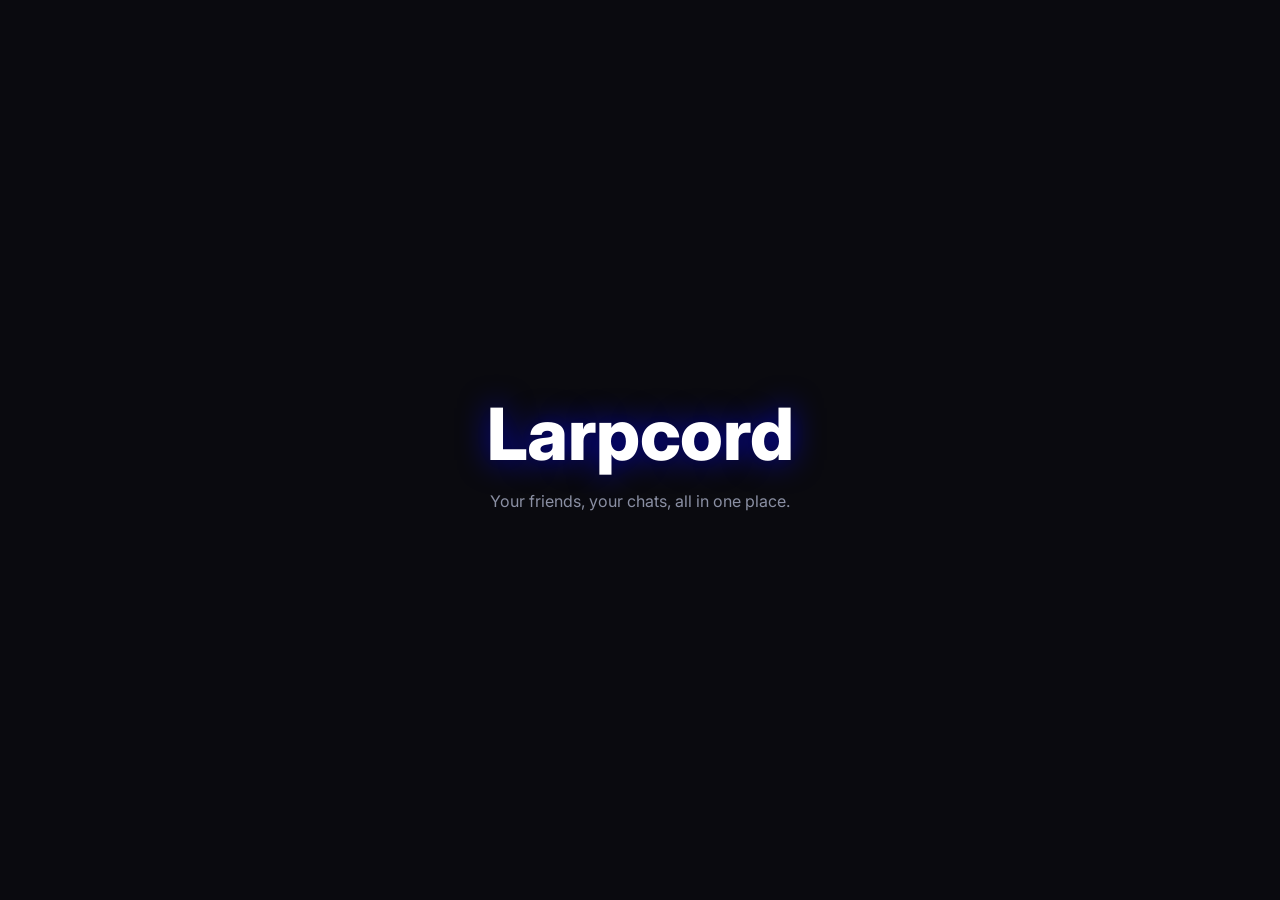
<file: index.html>
<!DOCTYPE html>
<html lang="en">
<head>
  <meta charset="UTF-8">
  <meta name="viewport" content="width=device-width, initial-scale=1.0">
  <title>Larpcord</title>
  <link rel="stylesheet" href="style.css">
</head>
<body>

  <div class="welcome-screen">
    <h1 class="logo">Larpcord</h1>
    <p class="tagline">Your friends, your chats, all in one place.</p>
  </div>

</body>
</html>
</file>
<file: style.css>
@import url('https://fonts.googleapis.com/css2?family=Inter:wght@400;500;600;700;800&display=swap');

* { margin: 0; padding: 0; box-sizing: border-box; }

:root {
  --accent: #0000ff;
  --accent-light: #4d4dff;
  --accent2: #7c3aed;
  --bg-void: #0a0a0f;
  --bg-panel: #101014;
  --bg-card: #16161c;
  --bg-card-2: #1c1c22;
  --border: #2a2a33;
  --text-main: #ffffff;
  --text-sub: #d1d3db;
  --text-muted: #8a8fa3;
  --text-dim: #6b6f80;
  --danger: #ef4444;
  --danger-dark: #b91c1c;
  --success: #4ade80;
  --warn: #f59e0b;
  --radius-sm: 8px;
  --radius-md: 12px;
  --radius-lg: 18px;
  --shadow-card: 0 4px 16px rgba(0,0,0,0.35);
  --shadow-pop: 0 10px 40px rgba(0,0,0,0.5);
  --font-main: 'Inter', -apple-system, BlinkMacSystemFont, "Segoe UI", Roboto, sans-serif;
}

html, body { height: 100%; }

body {
  min-height: 100vh;
  display: flex;
  align-items: center;
  justify-content: center;
  background-color: var(--bg-void);
  font-family: var(--font-main);
  text-align: center;
  padding: 20px;
  -webkit-font-smoothing: antialiased;
}

button { font-family: inherit; -webkit-appearance: none; appearance: none; border: none; background: none; color: inherit; cursor: pointer; transition: transform 0.12s ease, background-color 0.15s ease, opacity 0.15s ease, box-shadow 0.15s ease; }
button:active:not(:disabled) { transform: scale(0.96); }
input, select, textarea { font-family: inherit; }

.logo { font-size: clamp(40px, 12vw, 72px); font-weight: 800; color: var(--text-main); letter-spacing: -0.5px; text-shadow: 0 0 30px rgba(0, 0, 255, 0.65); }
.tagline { margin-top: 14px; font-size: 16px; color: var(--text-muted); }

.auth-box { background-color: var(--bg-card); border-radius: var(--radius-lg); padding: 32px 24px; width: 100%; max-width: 340px; box-shadow: var(--shadow-card); }
.logo-small { font-size: 28px; font-weight: 800; color: var(--text-main); text-align: center; letter-spacing: -0.5px; }
.subtitle { color: var(--text-muted); text-align: center; margin-top: 6px; margin-bottom: 20px; font-size: 14px; }

.auth-box input {
  width: 100%; padding: 12px 14px; margin-bottom: 12px; border-radius: var(--radius-sm);
  border: 1px solid var(--border); background-color: var(--bg-void); color: var(--text-main); font-size: 15px;
  transition: border-color 0.15s ease;
}
.auth-box input:focus { outline: none; border-color: var(--accent-light); }

.button-row { display: flex; gap: 10px; margin-top: 8px; }
.button-row button { flex: 1; padding: 12px; border-radius: var(--radius-sm); font-weight: 700; font-size: 15px; letter-spacing: 0.1px; }
#signup-btn, #save-btn { background: linear-gradient(135deg, var(--accent), var(--accent2)); color: var(--text-main); }
#login-btn.secondary, .secondary { background-color: transparent; color: var(--text-main); border: 1px solid var(--border); }
#message { margin-top: 14px; text-align: center; font-size: 14px; min-height: 18px; color: var(--text-main); }

.app-body { display: block; padding: 0; margin: 0; overflow: hidden; }
.app-container { display: flex; flex-wrap: wrap; height: 100vh; width: 100%; text-align: left; overflow: hidden; }

.server-rail { width: 64px; height: 100%; background-color: #050507; display: flex; flex-direction: column; align-items: center; padding-top: 12px; gap: 10px; overflow-y: auto; flex-shrink: 0; }
.rail-icon { width: 44px; height: 44px; border-radius: var(--radius-md); background-color: var(--bg-card); color: var(--text-main); display: flex; align-items: center; justify-content: center; font-weight: 800; cursor: pointer; flex-shrink: 0; transition: border-radius 0.15s ease, background-color 0.15s ease; }
.rail-icon:hover { border-radius: 14px; background-color: var(--bg-card-2); }
.rail-home { background: linear-gradient(135deg, var(--accent), var(--accent2)); }
.server-icon { margin: 0; }
.rail-icon-wrapper { position: relative; flex-shrink: 0; }
.rail-badge { position: absolute; bottom: -4px; right: -4px; background: linear-gradient(135deg, #f87171, var(--danger-dark)); color: var(--text-main); font-size: 10px; font-weight: 700; min-width: 17px; height: 17px; border-radius: 9px; display: flex; align-items: center; justify-content: center; padding: 0 4px; border: 2px solid #050507; }

.sidebar { width: 260px; height: 100%; min-height: 0; background-color: var(--bg-panel); display: flex; flex-direction: column; border-right: 1px solid var(--bg-card-2); flex-shrink: 0; overflow: hidden; }
.sidebar-nav { display: flex; padding: 10px 10px 0; gap: 6px; flex-shrink: 0; }
.sidebar-nav-btn { flex: 1; padding: 9px 4px; background-color: transparent; color: var(--text-muted); font-weight: 700; font-size: 12px; border-radius: var(--radius-sm); }
.sidebar-nav-btn.active { color: var(--text-main); background: linear-gradient(135deg, rgba(0,0,255,0.25), rgba(124,58,237,0.25)); }
.sidebar-header { padding: 18px 16px 8px; font-weight: 700; color: var(--text-main); letter-spacing: 0.2px; }
.sidebar-header-row { display: flex; align-items: center; justify-content: space-between; padding-right: 12px; }
.sidebar-header-row .sidebar-header { padding-right: 0; }
.empty-sub { font-size: 13px; margin-top: 4px; color: var(--text-muted); padding: 0 12px; }

#friends-view, #quests-nav-view, #shop-nav-view, #discover-nav-view, #server-view { display: flex; flex-direction: column; min-height: 0; flex: 1; overflow: hidden; }

.profile-bar { display: flex; align-items: center; gap: 10px; padding: 10px 12px; background-color: var(--bg-void); margin-top: auto; flex-shrink: 0; }
.avatar-circle { width: 36px; height: 36px; border-radius: 50%; display: flex; align-items: center; justify-content: center; color: var(--text-main); font-weight: 700; flex-shrink: 0; }
.profile-info { flex: 1; min-width: 0; }
.profile-name { color: var(--text-main); font-size: 14px; font-weight: 600; white-space: nowrap; overflow: hidden; text-overflow: ellipsis; }
.profile-status { font-size: 12px; color: var(--text-muted); display: flex; align-items: center; gap: 5px; }
.status-dot { width: 8px; height: 8px; border-radius: 50%; background-color: var(--success); display: inline-block; }
#logout-btn { color: var(--text-muted); font-size: 16px; display: flex; align-items: center; justify-content: center; padding: 4px; }
#my-avatar { cursor: pointer; }

.main-area { flex: 1; min-width: 280px; min-height: 0; height: 100%; background-color: var(--bg-void); display: flex; align-items: center; justify-content: center; overflow: hidden; overflow-y: auto; }
.empty-main { text-align: center; color: var(--text-muted); }
.empty-logo { font-size: 32px; font-weight: 800; color: var(--text-main); text-shadow: 0 0 30px rgba(0, 0, 255, 0.5); margin-bottom: 10px; letter-spacing: -0.5px; }

.add-friend-box { display: flex; gap: 6px; padding: 0 12px 10px; flex-shrink: 0; }
.add-friend-box input { flex: 1; padding: 8px 10px; border-radius: var(--radius-sm); border: 1px solid var(--border); background-color: var(--bg-void); color: var(--text-main); font-size: 13px; }
.add-friend-box input:focus { outline: none; border-color: var(--accent-light); }
.add-friend-box button { padding: 8px 12px; border-radius: var(--radius-sm); background-color: var(--accent); color: var(--text-main); font-weight: 700; }
#add-friend-message { font-size: 12px; padding: 0 12px 10px; min-height: 14px; color: var(--text-main); flex-shrink: 0; }

.section-label { padding: 10px 12px 6px; font-size: 11px; font-weight: 700; color: var(--text-muted); text-transform: uppercase; letter-spacing: 0.6px; flex-shrink: 0; }
.section-label-row { display: flex; align-items: center; justify-content: space-between; padding-right: 8px; flex-shrink: 0; }
.requests-section { border-bottom: 1px solid var(--bg-card-2); padding-bottom: 6px; flex-shrink: 0; }
.request-item { display: flex; align-items: center; justify-content: space-between; padding: 6px 12px; color: var(--text-main); font-size: 14px; }
.request-buttons { display: flex; gap: 6px; }
.request-buttons button { width: 26px; height: 26px; border-radius: 50%; font-weight: 700; }
.accept-btn { background-color: var(--success); color: var(--bg-void); }
.decline-btn { background-color: var(--bg-card-2); color: var(--text-main); }

.friends-list { flex: 1; min-height: 0; overflow-y: auto; padding: 4px 0; }
.friend-item { display: flex; align-items: center; gap: 10px; padding: 9px 12px; color: var(--text-main); font-size: 14px; cursor: pointer; border-radius: var(--radius-sm); margin: 2px 6px; transition: background-color 0.15s ease; }
.friend-item:hover { background-color: var(--bg-card); }
.friend-item .avatar-circle { cursor: pointer; }
.friend-info { flex: 1; min-width: 0; display: flex; flex-direction: column; }
.friend-name { white-space: nowrap; overflow: hidden; text-overflow: ellipsis; }
.friend-last-msg { font-size: 11px; color: var(--text-dim); white-space: nowrap; overflow: hidden; text-overflow: ellipsis; }
.small-avatar { width: 28px; height: 28px; font-size: 12px; }
.unread-badge { background: linear-gradient(135deg, #f87171, var(--danger-dark)); color: var(--text-main); font-size: 11px; font-weight: 700; min-width: 18px; height: 18px; border-radius: 9px; display: flex; align-items: center; justify-content: center; padding: 0 5px; flex-shrink: 0; }

.add-channel-btn { width: 22px; height: 22px; border-radius: var(--radius-sm); background-color: var(--bg-card); color: var(--text-main); font-weight: 700; display: flex; align-items: center; justify-content: center; flex-shrink: 0; }
.add-channel-btn:hover { background-color: var(--bg-card-2); }

.channel-item { display: flex; align-items: center; gap: 8px; padding: 9px 12px; color: var(--text-sub); font-size: 14px; border-radius: var(--radius-sm); margin: 2px 6px; cursor: pointer; transition: background-color 0.15s ease; }
.channel-item:hover { background-color: var(--bg-card); }
.channel-hash { color: var(--text-dim); font-weight: 700; }
.channel-name-text { flex: 1; }
.channel-dot { width: 8px; height: 8px; border-radius: 50%; background: linear-gradient(135deg, #f87171, var(--danger-dark)); flex-shrink: 0; }
.channel-gear-btn { color: var(--text-muted); padding: 2px; display: flex; align-items: center; }
.channel-gear-btn:hover { color: var(--text-main); }

.server-banner { height: 48px; margin: 10px 12px 0; border-radius: var(--radius-md); flex-shrink: 0; }
.server-header { display: flex; align-items: center; gap: 10px; padding: 10px 16px; flex-shrink: 0; }
.server-header-icon { width: 40px; height: 40px; border-radius: 14px; background-color: var(--accent); color: var(--text-main); font-weight: 800; display: flex; align-items: center; justify-content: center; flex-shrink: 0; }
.server-header-info { flex: 1; min-width: 0; }
.server-header-name { color: var(--text-main); font-weight: 700; font-size: 15px; white-space: nowrap; overflow: hidden; text-overflow: ellipsis; }
.server-header-count { color: var(--text-muted); font-size: 12px; margin-top: 1px; }

.chat-view { display: flex; flex-direction: column; height: 100%; width: 100%; min-height: 0; }
.chat-header { padding: 14px 16px; border-bottom: 1px solid var(--bg-card-2); display: flex; align-items: center; gap: 10px; color: var(--text-main); font-weight: 700; flex-shrink: 0; }
.clickable-profile { cursor: pointer; }
.messages-list { flex: 1; min-height: 0; overflow-y: auto; padding: 16px; display: flex; flex-direction: column; gap: 16px; }
.message-row { display: flex; gap: 12px; align-items: flex-start; }
.msg-avatar { width: 40px; height: 40px; font-size: 16px; flex-shrink: 0; }
.message-content { display: flex; flex-direction: column; flex: 1; min-width: 0; }
.message-sender { color: var(--text-main); font-weight: 700; font-size: 14px; }
.message-time { font-size: 11px; font-weight: 400; color: var(--text-dim); margin-left: 6px; }
.message-line { margin-top: 2px; }
.message-line.mentioned { background-color: rgba(255, 184, 77, 0.14); border-radius: var(--radius-sm); padding: 4px 8px; margin: 2px -8px; }
.message-text { color: var(--text-sub); font-size: 14px; line-height: 1.45; word-wrap: break-word; display: inline; }
.message-gif { max-width: 220px; border-radius: var(--radius-md); margin-top: 4px; display: block; }
.mention { background-color: rgba(255, 165, 0, 0.2); color: #ffb84d; padding: 1px 4px; border-radius: 4px; font-weight: 600; }
.reply-quote { display: flex; align-items: center; gap: 6px; font-size: 12px; color: var(--text-muted); margin-bottom: 2px; padding-left: 8px; border-left: 2px solid var(--border); }

.message-actions { display: inline-flex; gap: 6px; margin-left: 8px; opacity: 0.6; vertical-align: middle; }
.message-actions button { color: var(--text-muted); padding: 2px; display: inline-flex; align-items: center; }
.message-actions button:hover { color: var(--text-main); }

.quick-reactions { display: flex; gap: 4px; margin-top: 4px; }
.quick-reactions .emoji-option { font-size: 16px; cursor: pointer; padding: 2px 4px; border-radius: 6px; }
.quick-reactions .emoji-option:hover { background-color: var(--bg-card); }

.reactions-row { display: flex; gap: 4px; margin-top: 4px; flex-wrap: wrap; }
.reaction-pill { display: flex; align-items: center; gap: 4px; background-color: var(--bg-card); border: 1px solid var(--border); border-radius: 10px; padding: 2px 8px; font-size: 12px; color: var(--text-main); cursor: pointer; }
.reaction-pill.mine { background-color: rgba(0,0,255,0.25); border-color: var(--accent); }

.reply-preview { display: flex; justify-content: space-between; align-items: center; padding: 8px 16px; background-color: var(--bg-card); border-top: 1px solid var(--bg-card-2); font-size: 13px; color: var(--text-muted); }
.reply-preview button { color: var(--text-muted); font-size: 14px; }

.readonly-banner { padding: 14px 16px; text-align: center; color: var(--text-muted); font-size: 13px; border-top: 1px solid var(--bg-card-2); display: flex; align-items: center; justify-content: center; gap: 6px; }

.message-input-row { display: flex; gap: 10px; padding: 14px 16px; border-top: 1px solid var(--bg-card-2); align-items: center; position: relative; }
.icon-btn { width: 36px; height: 36px; border-radius: 50%; background-color: var(--bg-card); color: var(--text-main); flex-shrink: 0; display: flex; align-items: center; justify-content: center; }
.input-wrapper { flex: 1; position: relative; display: flex; align-items: center; }
.input-wrapper input { width: 100%; padding: 12px 44px 12px 14px; border-radius: 20px; border: 1px solid var(--border); background-color: var(--bg-card); color: var(--text-main); font-size: 14px; }
.input-wrapper input:focus { outline: none; border-color: var(--accent-light); }
.emoji-toggle { position: absolute; right: 4px; background: none; }

.picker-popup { position: absolute; bottom: 56px; right: 12px; width: 260px; max-width: calc(100vw - 32px); background-color: var(--bg-card); border: 1px solid var(--border); border-radius: var(--radius-md); overflow: hidden; z-index: 20; box-shadow: var(--shadow-pop); }
.picker-tabs { display: flex; border-bottom: 1px solid var(--border); }
.picker-tab { flex: 1; padding: 8px; color: var(--text-muted); font-weight: 700; font-size: 13px; }
.picker-tab.active { color: var(--text-main); border-bottom: 2px solid var(--accent); }
.picker-panel { padding: 8px; }
.emoji-grid { display: grid; grid-template-columns: repeat(6, 1fr); gap: 6px; max-height: 200px; overflow-y: auto; }
.emoji-option { font-size: 20px; cursor: pointer; text-align: center; padding: 4px; border-radius: 6px; }
.emoji-option:hover { background-color: var(--bg-card-2); }

#gif-search-input { width: 100%; padding: 8px 10px; border-radius: var(--radius-sm); border: 1px solid var(--border); background-color: var(--bg-void); color: var(--text-main); font-size: 13px; margin-bottom: 6px; }
#gif-search-input:focus { outline: none; border-color: var(--accent-light); }
.gif-results { display: grid; grid-template-columns: repeat(2, 1fr); gap: 6px; max-height: 220px; overflow-y: auto; }
.gif-thumb { width: 100%; border-radius: var(--radius-sm); cursor: pointer; display: block; }
.gif-loading { color: var(--text-muted); font-size: 13px; padding: 12px; text-align: center; grid-column: 1 / -1; }
.gif-credit { text-align: center; font-size: 10px; color: var(--text-dim); padding: 6px; }

#send-btn { padding: 10px 18px; border-radius: 20px; background: linear-gradient(135deg, var(--accent), var(--accent2)); color: var(--text-main); font-weight: 700; flex-shrink: 0; }

.modal-backdrop { position: fixed; inset: 0; background: rgba(0,0,0,0.65); display: flex; align-items: center; justify-content: center; z-index: 100; padding: 20px; backdrop-filter: blur(2px); }
.modal-card { background-color: var(--bg-card); border-radius: var(--radius-lg); padding: 28px 24px; width: 100%; max-width: 340px; max-height: 85vh; overflow-y: auto; position: relative; text-align: left; box-shadow: var(--shadow-pop); display: flex; flex-direction: column; }
.modal-card h3 { color: var(--text-main); margin-bottom: 16px; text-align: center; font-size: 18px; font-weight: 700; letter-spacing: -0.2px; word-break: break-word; }
.modal-card input[type="text"], .modal-card input[type="email"], .modal-card input[type="password"], .modal-card input[type="number"] { width: 100%; box-sizing: border-box; padding: 12px 14px; margin-bottom: 12px; border-radius: var(--radius-sm); border: 1px solid var(--border); background-color: var(--bg-void); color: var(--text-main); font-size: 15px; }
.modal-card input:focus { outline: none; border-color: var(--accent-light); }
.modal-card textarea { width: 100%; box-sizing: border-box; padding: 12px 14px; margin-bottom: 12px; border-radius: var(--radius-sm); border: 1px solid var(--border); background-color: var(--bg-void); color: var(--text-main); font-size: 14px; font-family: inherit; resize: vertical; }
.modal-card textarea:focus { outline: none; border-color: var(--accent-light); }
.modal-card select { width: 100%; box-sizing: border-box; padding: 12px 14px; margin-bottom: 12px; border-radius: var(--radius-sm); border: 1px solid var(--border); background-color: var(--bg-void); color: var(--text-main); font-size: 14px; }
.modal-card select:focus { outline: none; border-color: var(--accent-light); }
.modal-tabs { display: flex; gap: 8px; margin-bottom: 16px; flex-wrap: wrap; }
.modal-tab { flex: 1; padding: 8px; border: 1px solid var(--border); border-radius: var(--radius-sm); color: var(--text-muted); font-weight: 700; font-size: 13px; }
.modal-tab.active { color: var(--text-main); border-color: var(--accent); background-color: rgba(0,0,255,0.15); }
.close-modal-btn { position: absolute; top: 12px; right: 12px; color: var(--text-muted); font-size: 16px; }
.toggle-row { display: flex; align-items: center; gap: 8px; color: var(--text-sub); font-size: 13px; margin-bottom: 16px; }
.toggle-row input[type="checkbox"] { width: auto; flex-shrink: 0; }
.danger { background: linear-gradient(135deg, #f87171, var(--danger-dark)) !important; color: var(--text-main) !important; box-shadow: 0 4px 14px rgba(185, 28, 28, 0.35); }
.danger:hover { box-shadow: 0 6px 18px rgba(185, 28, 28, 0.5); }
#server-modal-message { font-size: 13px; text-align: center; margin-top: 4px; color: var(--text-main); }
button:disabled { opacity: 0.5; cursor: not-allowed !important; transform: none !important; }

.invite-link-row { display: flex; gap: 8px; margin-bottom: 4px; }
#invite-link-input { flex: 1; padding: 10px 12px; border-radius: var(--radius-sm); border: 1px solid var(--border); background-color: var(--bg-void); color: var(--text-sub); font-size: 12px; }
#copy-invite-link-btn { padding: 10px 14px; border-radius: var(--radius-sm); background-color: var(--accent); color: var(--text-main); font-weight: 700; flex-shrink: 0; }
#invite-copy-message { font-size: 12px; margin-bottom: 10px; min-height: 14px; color: var(--text-muted); }
.invite-friends-list { max-height: 200px; }
.invite-send-btn { padding: 6px 10px; border-radius: 6px; background-color: var(--accent); color: var(--text-main); font-weight: 700; font-size: 12px; flex-shrink: 0; }

.invite-card { background-color: var(--bg-card); border: 1px solid var(--border); border-radius: var(--radius-md); padding: 12px 14px; max-width: 240px; margin-top: 2px; }
.invite-card-name { color: var(--text-main); font-weight: 700; font-size: 14px; }
.invite-card-count { color: var(--text-muted); font-size: 12px; margin: 4px 0 10px; }
.invite-join-btn { width: 100%; padding: 8px; border-radius: var(--radius-sm); background-color: var(--accent); color: var(--text-main); font-weight: 700; font-size: 13px; }

.color-swatch-row { display: flex; gap: 8px; flex-wrap: wrap; margin-bottom: 10px; width: 100%; }
.color-swatch { width: 28px; height: 28px; border-radius: 50%; border: 2px solid transparent; padding: 0; }
.color-swatch.selected { border-color: var(--text-main); }
.small-btn { padding: 8px 12px !important; font-size: 12px !important; margin-bottom: 14px; }

.profile-view-card { text-align: center; padding-top: 0; overflow: hidden; }
.profile-view-banner { height: 70px; margin: -28px -24px 0; }
.profile-view-avatar { width: 64px; height: 64px; border-radius: 50%; margin: -32px auto 10px; border: 4px solid var(--bg-card); display: flex; align-items: center; justify-content: center; color: var(--text-main); font-weight: 800; font-size: 22px; background-color: var(--accent); }
.profile-view-username { color: var(--text-main); font-weight: 700; font-size: 17px; margin-bottom: 14px; letter-spacing: -0.2px; }
.profile-view-field { text-align: left; margin-bottom: 12px; }
.profile-view-label { display: block; font-size: 11px; font-weight: 700; color: var(--text-muted); text-transform: uppercase; letter-spacing: 0.5px; margin-bottom: 3px; }
.profile-view-value { color: var(--text-sub); font-size: 14px; line-height: 1.45; }

.profile-view-actions { display: flex; gap: 8px; margin-top: 4px; flex-wrap: wrap; }
.profile-action-btn { flex: 1; min-width: 80px; }

.profile-name-row { display: flex; align-items: center; gap: 4px; flex-wrap: wrap; }
.badge-row { display: inline-flex; gap: 3px; align-items: center; }
.badge-icon { font-size: 12px; }
.equipped-tag { font-size: 10px; font-weight: 700; color: var(--text-muted); background-color: var(--bg-card-2); padding: 1px 5px; border-radius: 5px; cursor: pointer; }
.equipped-tag:hover { color: var(--text-main); background-color: #2a2a33; }
.profile-view-username-row { display: flex; align-items: center; justify-content: center; gap: 4px; margin-bottom: 14px; flex-wrap: wrap; }
.profile-view-username-row .profile-view-username { margin-bottom: 0; }

.server-tag { font-size: 11px; font-weight: 700; color: var(--text-muted); background-color: var(--bg-card-2); padding: 2px 6px; border-radius: 6px; margin-left: 4px; }
.tag-row { display: flex; gap: 8px; margin-bottom: 10px; width: 100%; }
.tag-row input:first-child { width: 60px; flex-shrink: 0; margin-bottom: 0; }
.tag-row input:last-child { flex: 1; margin-bottom: 0; }
.tag-row button { flex-shrink: 0; margin-bottom: 0; }

.typing-indicator { padding: 4px 16px; font-size: 12px; color: var(--text-muted); font-style: italic; }

.pfp-upload-row { display: flex; align-items: center; gap: 12px; margin-bottom: 14px; }
.pfp-preview { width: 56px; height: 56px; border-radius: 50%; display: flex; align-items: center; justify-content: center; color: var(--text-main); font-weight: 800; font-size: 20px; flex-shrink: 0; background-color: var(--accent); }

.quests-hero-wrap { max-width: 340px; width: 100%; padding: 20px; }
.quests-hero-card { background: linear-gradient(160deg, var(--bg-card) 0%, var(--bg-card-2) 100%); border: 1px solid var(--border); border-radius: var(--radius-lg); padding: 28px 22px; text-align: center; box-shadow: var(--shadow-card); }
.quest-hero-icon { font-size: 40px; margin-bottom: 10px; }
.quest-hero-title { color: var(--text-main); font-weight: 800; font-size: 18px; margin-bottom: 8px; letter-spacing: -0.2px; }
.quest-hero-reward-badge { display: inline-block; background: linear-gradient(135deg, var(--accent), var(--accent2)); color: var(--text-main); font-weight: 700; font-size: 13px; padding: 4px 14px; border-radius: 20px; margin-bottom: 14px; }
.quest-hero-desc { color: var(--text-muted); font-size: 13px; line-height: 1.55; margin-bottom: 20px; }
.quest-hero-btn { width: 100%; padding: 14px; border-radius: var(--radius-md); background: linear-gradient(135deg, var(--accent), var(--accent2)); color: var(--text-main); font-weight: 700; font-size: 15px; }

.credits-display { display: flex; align-items: baseline; justify-content: center; gap: 6px; padding: 20px 0 6px; }
.credits-amount { font-size: 36px; font-weight: 800; color: var(--text-main); letter-spacing: -0.5px; }
.credits-label { font-size: 13px; color: var(--text-muted); text-transform: uppercase; letter-spacing: 0.5px; }

.discover-main { max-width: 420px; width: 100%; padding: 20px; text-align: center; }
.discover-card { background-color: var(--bg-card); border: 1px solid var(--border); border-radius: var(--radius-md); overflow: hidden; margin-top: 14px; text-align: left; box-shadow: var(--shadow-card); }
.discover-banner { height: 50px; }
.discover-card-body { display: flex; align-items: center; gap: 10px; padding: 12px; }
.discover-icon { width: 44px; height: 44px; border-radius: 14px; display: flex; align-items: center; justify-content: center; color: var(--text-main); font-weight: 800; flex-shrink: 0; margin-top: -26px; border: 3px solid var(--bg-card); }
.discover-info { flex: 1; min-width: 0; }
.discover-name { color: var(--text-main); font-weight: 700; font-size: 14px; }
.discover-count { color: var(--text-muted); font-size: 12px; margin-top: 2px; }
.discover-join-btn { padding: 8px 16px; border-radius: var(--radius-sm); background-color: var(--accent); color: var(--text-main); font-weight: 700; font-size: 13px; flex-shrink: 0; }

.shop-main { max-width: 420px; width: 100%; padding: 20px; }
.turbo-hero-card { background: linear-gradient(155deg, #1a1550 0%, #2a1650 45%, #16161c 100%); border: 1px solid rgba(124,58,237,0.4); border-radius: var(--radius-lg); padding: 28px 22px; text-align: center; box-shadow: 0 10px 40px rgba(124,58,237,0.25); margin-bottom: 22px; }
.turbo-hero-icon { color: #b39dff; display: flex; align-items: center; justify-content: center; margin-bottom: 6px; filter: drop-shadow(0 0 10px rgba(179,157,255,0.6)); }
.turbo-hero-title { color: var(--text-main); font-weight: 800; font-size: 22px; letter-spacing: 1px; margin-bottom: 8px; background: linear-gradient(90deg, #ffffff, #c4b5fd); -webkit-background-clip: text; background-clip: text; -webkit-text-fill-color: transparent; }
.turbo-hero-desc { color: var(--text-sub); font-size: 13px; line-height: 1.55; margin-bottom: 16px; }
.turbo-perks-list { list-style: none; text-align: left; margin: 0 0 20px; padding: 0; }
.turbo-perks-list li { color: var(--text-sub); font-size: 13px; padding: 7px 0 7px 24px; position: relative; border-bottom: 1px solid rgba(255,255,255,0.06); }
.turbo-perks-list li:last-child { border-bottom: none; }
.turbo-perks-list li::before { content: "✓"; position: absolute; left: 0; color: #b39dff; font-weight: 700; }
.turbo-upgrade-btn { width: 100%; padding: 14px; border-radius: var(--radius-md); background: linear-gradient(135deg, #7c3aed, #4338ca); color: var(--text-main); font-weight: 700; font-size: 15px; }

.credits-packages { display: flex; gap: 10px; margin-top: 10px; }
.credit-package-card { flex: 1; background-color: var(--bg-card); border: 1px solid var(--border); border-radius: var(--radius-md); padding: 16px 8px; text-align: center; box-shadow: var(--shadow-card); }
.credit-package-amount { color: var(--text-main); font-weight: 800; font-size: 18px; }
.credit-package-label { color: var(--text-muted); font-size: 10px; text-transform: uppercase; letter-spacing: 0.5px; margin-bottom: 10px; }
.credit-package-card button { width: 100%; padding: 8px; border-radius: 8px; background-color: var(--bg-card-2); color: var(--text-muted); font-weight: 700; font-size: 11px; }

.quest-ad-overlay { position: fixed; inset: 0; background: #050507; z-index: 300; display: flex; align-items: center; justify-content: center; }
.quest-ad-content, .quest-complete-content { display: flex; flex-direction: column; align-items: center; gap: 14px; padding: 24px; }
.quest-ad-question { font-size: 64px; font-weight: 800; color: var(--accent-light); }
.quest-ad-logo { font-size: 22px; font-weight: 800; color: var(--text-main); letter-spacing: -0.3px; }
.quest-ad-subtitle { font-size: 14px; color: var(--text-muted); }
.quest-ad-progress-track { width: 220px; height: 6px; background-color: var(--bg-card-2); border-radius: 3px; overflow: hidden; margin-top: 8px; }
.quest-ad-progress-fill { height: 100%; width: 0%; background: linear-gradient(90deg, var(--accent), var(--accent2)); border-radius: 3px; }
.quest-complete-icon { width: 64px; height: 64px; border-radius: 50%; background: linear-gradient(135deg, var(--success), #22c55e); color: var(--bg-void); font-size: 32px; font-weight: 800; display: flex; align-items: center; justify-content: center; }
.quest-complete-title { font-size: 20px; font-weight: 800; color: var(--text-main); letter-spacing: -0.2px; }
.quest-complete-reward { font-size: 28px; font-weight: 800; background: linear-gradient(90deg, #4ade80, #22c55e); -webkit-background-clip: text; background-clip: text; -webkit-text-fill-color: transparent; }
.quest-complete-pop { animation: quest-pop 0.4s ease; }
#collect-reward-btn { padding: 12px 32px; border-radius: var(--radius-md); background: linear-gradient(135deg, var(--accent), var(--accent2)); color: var(--text-main); font-weight: 700; font-size: 15px; margin-top: 6px; }

@keyframes quest-pop { from { opacity: 0; transform: scale(0.85); } to { opacity: 1; transform: scale(1); } }

.toast-container { position: fixed; bottom: 20px; right: 20px; z-index: 200; display: flex; flex-direction: column; gap: 8px; max-width: calc(100vw - 40px); }
.toast { background-color: var(--bg-card); border: 1px solid var(--accent); color: var(--text-main); font-size: 13px; font-weight: 600; padding: 12px 16px; border-radius: var(--radius-md); box-shadow: var(--shadow-pop); animation: toast-in 0.25s ease-out; }
.toast-out { animation: toast-out 0.3s ease-in forwards; }
@keyframes toast-in { from { opacity: 0; transform: translateY(10px); } to { opacity: 1; transform: translateY(0); } }
@keyframes toast-out { from { opacity: 1; } to { opacity: 0; transform: translateX(20px); } }

.settings-tab { flex: 1; padding: 8px; border: 1px solid var(--border); border-radius: var(--radius-sm); color: var(--text-muted); font-weight: 700; font-size: 12px; }
.settings-tab.active { color: var(--text-main); border-color: var(--accent); background-color: rgba(0,0,255,0.15); }
.settings-note { font-size: 12px; color: var(--text-muted); margin-bottom: 14px; line-height: 1.5; }
#account-current-email { opacity: 0.6; }

.delete-msg-btn { color: var(--text-muted); }
.delete-msg-btn:hover { color: var(--danger); }
#delete-server-btn { width: 100%; margin-top: 4px; }

.channel-header-btns { display: flex; gap: 6px; }
.category-header { display: flex; align-items: center; justify-content: space-between; padding: 12px 12px 4px; font-size: 11px; font-weight: 700; color: var(--text-muted); text-transform: uppercase; letter-spacing: 0.5px; }
.category-delete-btn { color: var(--text-dim); padding: 2px; }
.category-delete-btn:hover { color: var(--danger); }

.super-react-btn { color: var(--warn); }
.super-react-btn:hover { color: #fbbf24; }
.reaction-pill.super-pill { border-color: var(--warn); animation: super-wiggle 1.6s ease-in-out infinite; }
.reaction-pill.super-pill.mine { background-color: rgba(245, 158, 11, 0.25); }
@keyframes super-wiggle { 0%, 100% { transform: translateY(0) rotate(0deg); } 25% { transform: translateY(-2px) rotate(-3deg); } 75% { transform: translateY(-2px) rotate(3deg); } }

.shop-items-row { display: flex; gap: 12px; overflow-x: auto; padding-bottom: 6px; margin-bottom: 20px; }
.shop-item-mini { flex-shrink: 0; width: 110px; background-color: var(--bg-card); border: 1px solid var(--border); border-radius: var(--radius-md); padding: 10px; text-align: center; cursor: pointer; box-shadow: var(--shadow-card); position: relative; box-sizing: border-box; }
.shop-item-mini-img { width: 100%; height: 90px; object-fit: contain; margin-bottom: 8px; }
.shop-item-mini-name { color: var(--text-main); font-weight: 700; font-size: 12px; white-space: nowrap; overflow: hidden; text-overflow: ellipsis; }
.shop-item-mini-price { color: var(--text-muted); font-size: 11px; margin-top: 2px; }
.shop-item-edit-btn { position: absolute; top: 4px; right: 4px; background-color: rgba(0,0,0,0.5); color: #ffffff; border-radius: 50%; width: 22px; height: 22px; display: flex; align-items: center; justify-content: center; z-index: 2; }
.shop-item-edit-btn:hover { background-color: rgba(0,0,0,0.75); }

.shop-item-card { text-align: center; }
.shop-item-modal-image { width: 120px; height: 120px; background-size: contain; background-position: center; background-repeat: no-repeat; margin: 0 auto 14px; }
.shop-item-modal-price { color: #b39dff; font-weight: 700; font-size: 14px; margin-bottom: 10px; }
.shop-item-modal-desc { color: var(--text-sub); font-size: 13px; line-height: 1.5; margin-bottom: 16px; }

.turbo-tier-card { background-color: rgba(255,255,255,0.03); border: 1px solid rgba(255,255,255,0.08); border-radius: var(--radius-md); padding: 16px; text-align: left; margin-bottom: 14px; box-sizing: border-box; }
.turbo-tier-premium { border-color: rgba(179,157,255,0.4); }
.turbo-tier-header { display: flex; align-items: center; gap: 8px; margin-bottom: 10px; }
.turbo-tier-icon { color: #b39dff; display: flex; align-items: center; }
.turbo-tier-name { color: var(--text-main); font-weight: 800; font-size: 14px; flex: 1; }
.turbo-tier-price { color: #b39dff; font-weight: 700; font-size: 12px; }
.turbo-tier-card .turbo-perks-list { margin-bottom: 14px; }
.turbo-tier-card button { width: 100%; padding: 10px; border-radius: var(--radius-sm); background: linear-gradient(135deg, #7c3aed, #4338ca); color: var(--text-main); font-weight: 700; font-size: 13px; }
.turbo-price-squares { display: flex; gap: 10px; width: 100%; box-sizing: border-box; }
.turbo-square { flex: 1; aspect-ratio: 1.4; border-radius: var(--radius-md); display: flex; flex-direction: column; align-items: center; justify-content: center; gap: 4px; }
.turbo-square-monthly { background: linear-gradient(150deg, #4338ca, #312e81); }
.turbo-square-annual { background: linear-gradient(150deg, #a21caf, #701a75); }
.turbo-square-label { color: rgba(255,255,255,0.75); font-size: 11px; font-weight: 700; text-transform: uppercase; letter-spacing: 0.5px; }
.turbo-square-price { color: var(--text-main); font-size: 18px; font-weight: 800; letter-spacing: -0.3px; }

.role-row { display: flex; align-items: center; gap: 8px; padding: 8px 4px; border-bottom: 1px solid var(--bg-card-2); }
.role-dot { width: 12px; height: 12px; border-radius: 50%; flex-shrink: 0; }
.role-name { flex: 1; color: var(--text-main); font-size: 13px; font-weight: 600; }
.delete-role-btn { color: var(--text-muted); padding: 4px; }
.delete-role-btn:hover { color: var(--danger); }

.member-row { display: flex; align-items: center; gap: 8px; padding: 8px 4px; border-bottom: 1px solid var(--bg-card-2); flex-wrap: wrap; width: 100%; box-sizing: border-box; }
.member-name { flex: 1; min-width: 90px; color: var(--text-main); font-size: 13px; }
.owner-tag { color: var(--text-muted); font-size: 10px; font-weight: 700; text-transform: uppercase; }
.member-role-select { padding: 6px 8px; border-radius: 6px; border: 1px solid var(--border); background-color: var(--bg-void); color: var(--text-main); font-size: 12px; margin-bottom: 0 !important; width: auto !important; max-width: 110px; }
.timeout-btn { padding: 6px 10px; border-radius: 6px; background-color: var(--bg-card-2); color: var(--text-muted); font-size: 11px; font-weight: 700; }
.timeout-btn:hover { color: var(--text-main); }

.lifts-bar-row { display: flex; align-items: center; gap: 10px; margin-bottom: 10px; width: 100%; box-sizing: border-box; }
.lifts-bar-track { flex: 1; height: 10px; background-color: var(--bg-card-2); border-radius: 5px; overflow: hidden; }
.lifts-bar-fill { height: 100%; background: linear-gradient(90deg, #a21caf, #ec4899); border-radius: 5px; transition: width 0.3s ease; }
.lifts-count { color: var(--text-muted); font-size: 12px; font-weight: 700; flex-shrink: 0; }

.avatar-effect-wrap { position: relative; flex-shrink: 0; }
.avatar-effect-img { position: absolute; top: 50%; left: 50%; transform: translate(-50%, -50%); width: 160%; height: 160%; pointer-events: none; }
.profile-view-avatar-wrap { margin: -32px auto 10px; width: 64px; height: 64px; }
.profile-view-avatar-wrap .profile-view-avatar { margin: 0; }

.bio-badge-row { justify-content: center; margin-bottom: 14px; gap: 8px; }
.bio-badge-row .badge-icon { font-size: 15px; }

.equipped-tag-slot { display: inline-flex; }

.effect-preview-row { position: relative; width: 90px; height: 90px; margin: 0 auto 12px; display: flex; align-items: center; justify-content: center; }
.effect-preview-avatar { width: 56px; height: 56px; font-size: 20px; background-color: #0000ff; }
.effect-preview-row .avatar-effect-img { position: absolute; top: 50%; left: 50%; transform: translate(-50%, -50%); pointer-events: none; }
#new-item-scale-slider, #equip-scale-slider { width: 100%; margin-bottom: 8px; }

/* ---- Settings/modal layout fixes ---- */
.modal-card .section-label { margin-top: 4px; }
#server-settings-modal-backdrop .modal-card,
#roles-modal-backdrop .modal-card,
#settings-modal-backdrop .modal-card { max-height: 88vh; }

/* ---- Public Lifts row under server banner ---- */
.lifts-public-row { display: flex; align-items: center; gap: 8px; padding: 8px 12px; flex-shrink: 0; }
.lifts-public-row .lifts-bar-track { flex: 1; height: 8px; }
.lifts-public-row .lifts-count { font-size: 11px; flex-shrink: 0; }
.lifts-public-row #public-apply-lift-btn { margin-bottom: 0 !important; padding: 5px 10px !important; font-size: 11px !important; flex-shrink: 0; }
.call-card { background-color: var(--bg-card); border: 1px solid var(--border); border-radius: var(--radius-md); padding: 14px; max-width: 220px; display: flex; flex-direction: column; align-items: center; gap: 8px; text-align: center; }
.call-card-icon { color: var(--accent-light); }
.call-card-text { color: var(--text-main); font-weight: 700; font-size: 13px; }
.join-call-btn { width: 100%; padding: 8px; border-radius: var(--radius-sm); background: linear-gradient(135deg, var(--accent), var(--accent2)); color: #ffffff; font-weight: 700; font-size: 13px; }

.call-modal-backdrop { position: fixed; inset: 0; background: rgba(5,5,7,0.92); z-index: 500; display: flex; align-items: center; justify-content: center; }
.call-modal-card { text-align: center; }
.call-modal-avatar { width: 96px; height: 96px; border-radius: 50%; margin: 0 auto 18px; background-color: var(--accent); background-size: cover; background-position: center; box-shadow: 0 0 0 6px rgba(0,0,255,0.15); }
.call-modal-username { color: var(--text-main); font-weight: 800; font-size: 20px; margin-bottom: 6px; }
.call-modal-status { color: var(--text-muted); font-size: 14px; margin-bottom: 30px; }
.call-modal-actions { display: flex; gap: 24px; justify-content: center; }
.call-action-btn { width: 56px; height: 56px; border-radius: 50%; display: flex; align-items: center; justify-content: center; font-size: 22px; color: #fff; }
.call-action-accept { background: linear-gradient(135deg, var(--success), #22c55e); }
.call-action-decline { background: linear-gradient(135deg, #f87171, var(--danger-dark)); }

.call-panel { position: fixed; inset: 0; background: var(--bg-void); z-index: 450; display: flex; flex-direction: column; }
.call-panel-header { display: flex; align-items: center; gap: 10px; padding: 12px 16px; color: var(--text-main); font-size: 13px; font-weight: 600; flex-shrink: 0; }
.call-panel-header #call-panel-status { flex: 1; }
.call-panel-stage { flex: 1; min-height: 0; display: flex; flex-wrap: wrap; align-items: center; justify-content: center; gap: 16px; padding: 16px; position: relative; }
.call-participant { position: relative; width: 220px; max-width: 42vw; aspect-ratio: 1; border-radius: var(--radius-lg); background-color: var(--bg-card); display: flex; align-items: center; justify-content: center; overflow: hidden; transition: box-shadow 0.2s ease; }
.call-participant.speaking { box-shadow: 0 0 0 4px var(--accent-light), 0 0 30px rgba(77,77,255,0.6); animation: call-speak-pulse 1.2s ease-in-out infinite; }
.call-participant video { width: 100%; height: 100%; object-fit: cover; }
.call-participant-pfp { width: 72px; height: 72px; border-radius: 50%; background-color: var(--accent); background-size: cover; background-position: center; }
.call-participant-name { position: absolute; bottom: 8px; left: 10px; color: #fff; font-size: 12px; font-weight: 700; text-shadow: 0 1px 4px rgba(0,0,0,0.6); }
.call-mic-indicator { position: absolute; bottom: 8px; right: 10px; font-size: 14px; }
.call-participant-self { position: absolute; bottom: 16px; right: 16px; width: 100px; max-width: 28vw; z-index: 2; border: 2px solid var(--bg-void); }
.call-panel-stage.screensharing .call-participant:not(.sharing-screen) { position: absolute; bottom: 16px; right: 16px; width: 100px; max-width: 28vw; z-index: 2; }
.call-panel-stage.screensharing .sharing-screen { width: 100%; height: 100%; max-width: 100%; aspect-ratio: auto; border-radius: 0; }
@keyframes call-speak-pulse { 0%, 100% { box-shadow: 0 0 0 4px var(--accent-light), 0 0 20px rgba(77,77,255,0.5); } 50% { box-shadow: 0 0 0 6px var(--accent-light), 0 0 34px rgba(77,77,255,0.8); } }

.call-panel-controls { display: flex; justify-content: center; gap: 14px; padding: 18px; flex-shrink: 0; }
.call-control-btn { width: 52px; height: 52px; border-radius: 50%; background-color: var(--bg-card); color: var(--text-main); display: flex; align-items: center; justify-content: center; font-size: 18px; }
.call-control-btn.active { background: linear-gradient(135deg, var(--accent), var(--accent2)); }
.call-control-btn.off { background-color: var(--bg-card-2); color: var(--text-dim); }
.call-control-end { background: linear-gradient(135deg, #f87171, var(--danger-dark)) !important; }

.call-bubble { position: fixed; bottom: 20px; left: 16px; z-index: 460; display: flex; align-items: center; gap: 8px; background-color: var(--bg-card); border: 1px solid var(--border); border-radius: 24px; padding: 6px 14px 6px 6px; box-shadow: var(--shadow-pop); cursor: pointer; }
.call-bubble-pfp { width: 32px; height: 32px; border-radius: 50%; background-color: var(--accent); background-size: cover; background-position: center; flex-shrink: 0; }
.call-bubble span { color: var(--text-main); font-size: 12px; font-weight: 700; }

@media (max-width: 600px) {
  .call-participant { width: 160px; max-width: 60vw; }
  .call-participant-self { width: 84px; max-width: 32vw; bottom: 10px; right: 10px; }
  .call-control-btn { width: 48px; height: 48px; }
}
</file>
